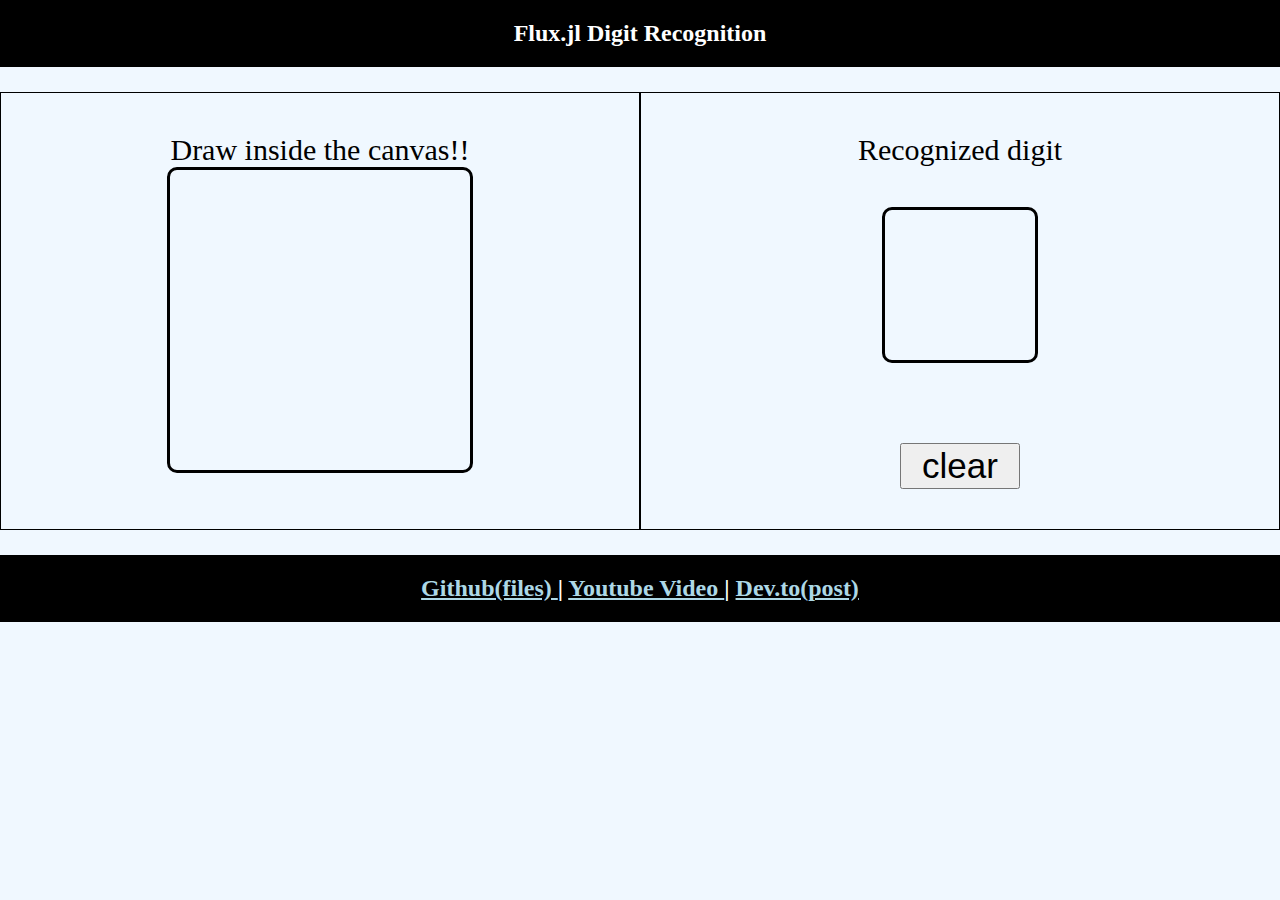
<file: mnist/index.html>
<!doctype html>
<html lang="en">

<head>
  <script>
    window.dataLayer = window.dataLayer || [];
    function gtag() { dataLayer.push(arguments); }
    gtag('js', new Date());

    gtag('config', 'G-H0NW5Z2MYC');
  </script>
  <title>Digit Recognition WebApp</title>
  <meta name="description" content="Simple Machine Learning Model into an WebApp using Flux.jl">
  <meta name="keywords" content="Machine Learning, Flux.jl">
  <meta name="author" content="Ashwani Rathee">
  <style>
    body {
      touch-action: none;
      /*https://developer.mozilla.org/en-US/docs/Web/CSS/touch-action*/
      font-family: "Roboto";
      background-color: aliceblue;
      margin: 0px;
    }

    h1 {
      /*margin: 20px;*/
      padding: 10px;
      font-size: 30px;
      text-align: center;
      color: white;
      background-color: black;
      border: 1px solid black;
      border-radius: 10px;

    }

    h2 {
      background-color: black;
      color: white;
      text-align: center;
      margin: 0;
      padding: 20px;
    }

    #paint {
      border: 3px solid black;
      /*padding-top: 200px;*/
      margin: auto;
      border-radius: 10px;
    }

    #predicted {
      padding: auto;
      font-size: 30px;
      /*margin-bottom: 200px;*/
      text-align: center;
      border-radius: 10px;
    }

    #number {
      border: 3px solid black;
      margin: auto;
      margin-top: 40px;
      margin-bottom: 10px;
      margin-right: auto;
      margin-left: auto;
      padding: auto;
      text-align: center;
      vertical-align: middle;
      border-radius: 10px;
    }

    #clear {
      /*margin: auto;*/
      font-size: 10px;
      margin-top: 70px;
      padding-right: 20px;
      padding-left: 20px;
      text-align: center;
    }

    .parent {
      display: flex;
      flex-direction: row;
    }

    .column {
      flex: 1 1 0px;
      border: 1px solid black;
      margin-bottom: 25px;
      margin-top: 25px;
      padding: 40px;
      /*margin:  auto;*/
      text-align: center;
      font-size: 30px;
      /*height: 100%;*/
      /*border-radius: 10px;*/

    }

    .classname {
      position: fixed;
      /*        left: 10px;  
        bottom: 5px;  
        right: 10px;   */
      width: 100%;
      background-color: gray;
      color: white;
      text-align: center;
    }

    a:link {color: lightblue;}  
    a:visited {color: lightblue;}  
    a:hover {color: #FCFC0C}  
    a:active {color: #C0F0FC}  
  </style>
</head>

<body>
  <script src="https://code.jquery.com/jquery-2.2.4.min.js"></script>
  <h2>Flux.jl Digit Recognition</h2>


  <div class="parent">
    <div class="column">
      Draw inside the canvas!!
      <div id="paint">

        <canvas id="myCanvas"></canvas>
      </div>
    </div>

    <div class="column">
      <div id="predicted">
        Recognized digit
        <div id="number"></div>
        <button id="clear">clear</button>
      </div>
    </div>
  </div>

  <div class="classname">
    <h2><a href="https://github.com/ashwani-rathee/Sigil">Github(files)    </a> | <a href="url">   Youtube Video   </a> | <a href="url">   Dev.to(post)   </a> </h2>
  </div>
  <script>
    var isMobile = /Android|webOS|iPhone|iPad|iPod|BlackBerry|IEMobile|Opera Mini/i.test(navigator.userAgent);
    if (isMobile) {
      $('#paint').css({ 'width': '60%' });
      $('#number').css({ 'width': '30%', 'font-size': '240px' });
      $('#clear').css({ 'font-size': '50px' });
    } else {
      $('#paint').css({ 'width': '300px' });
      $('#number').css({ 'width': '150px', 'font-size': '120px' });
      $('#clear').css({ 'font-size': '35px' });
    }

    var cw = $('#paint').width();
    $('#paint').css({ 'height': cw + 'px' });

    cw = $('#number').width();
    $('#number').css({ 'height': cw + 'px' });
    var canvas = document.getElementById('myCanvas');
    var context = canvas.getContext('2d');

    var compuetedStyle = getComputedStyle(document.getElementById('paint'));
    canvas.width = parseInt(compuetedStyle.getPropertyValue('width'));
    canvas.height = parseInt(compuetedStyle.getPropertyValue('height'));

    var mouse = { x: 0, y: 0 };

    canvas.addEventListener('mousemove', function (e) {
      mouse.x = e.pageX - this.offsetLeft;
      mouse.y = e.pageY - this.offsetTop;
    }, false);

    context.lineWidth = isMobile ? 60 : 25;
    context.lineJoin = 'round';
    context.lineCap = 'round';
    context.strokeStyle = '#0000FF';

    canvas.addEventListener('mousedown', function (e) {
      context.moveTo(mouse.x, mouse.y);
      context.beginPath();
      canvas.addEventListener('mousemove', onPaint, false);
    }, false);

    canvas.addEventListener('mouseup', function () {
      $('#number').html('<img id="spinner" width="100" height="100" src="spinner.gif"/>');
      canvas.removeEventListener('mousemove', onPaint, false);
      var img = new Image();
      img.onload = function () {
        context.drawImage(img, 0, 0, 28, 28);
        data = context.getImageData(0, 0, 28, 28).data;
        var input = [];
        for (var i = 0; i < data.length; i += 4) {
          input.push(data[i + 2] / 255);
        }
        predict(input);
      };
      img.src = canvas.toDataURL('image/png');
    }, false);

    var onPaint = function () {
      context.lineTo(mouse.x, mouse.y);
      context.stroke();
    };

    canvas.addEventListener('touchstart', function (e) {
      var touch = e.touches[0];
      canvas.dispatchEvent(new MouseEvent('mousedown', {
        clientX: touch.clientX,
        clientY: touch.clientY
      }));
    }, false);
    canvas.addEventListener('touchend', function (e) {
      canvas.dispatchEvent(new MouseEvent('mouseup', {}));
    }, false);
    canvas.addEventListener('touchmove', function (e) {
      var touch = e.touches[0];
      canvas.dispatchEvent(new MouseEvent('mousemove', {
        clientX: touch.clientX,
        clientY: touch.clientY
      }));
    }, false);

    var predict = function (input) {
      // console.log(input.toString());///
      $.ajax({
        url: 'https://digitreg.herokuapp.com/digitreg',
        type: 'post',
        dataType: 'json',
        contentType: 'application/json',
        success: function (data) {
          // console.log(data)
          $('#number').html(data);
        },
        data: JSON.stringify(input)
      });
    }

    $('#clear').click(function () {
      context.clearRect(0, 0, canvas.width, canvas.height);
      $('#number').html('');
    });
  </script>
</body>

</html>
</file>
